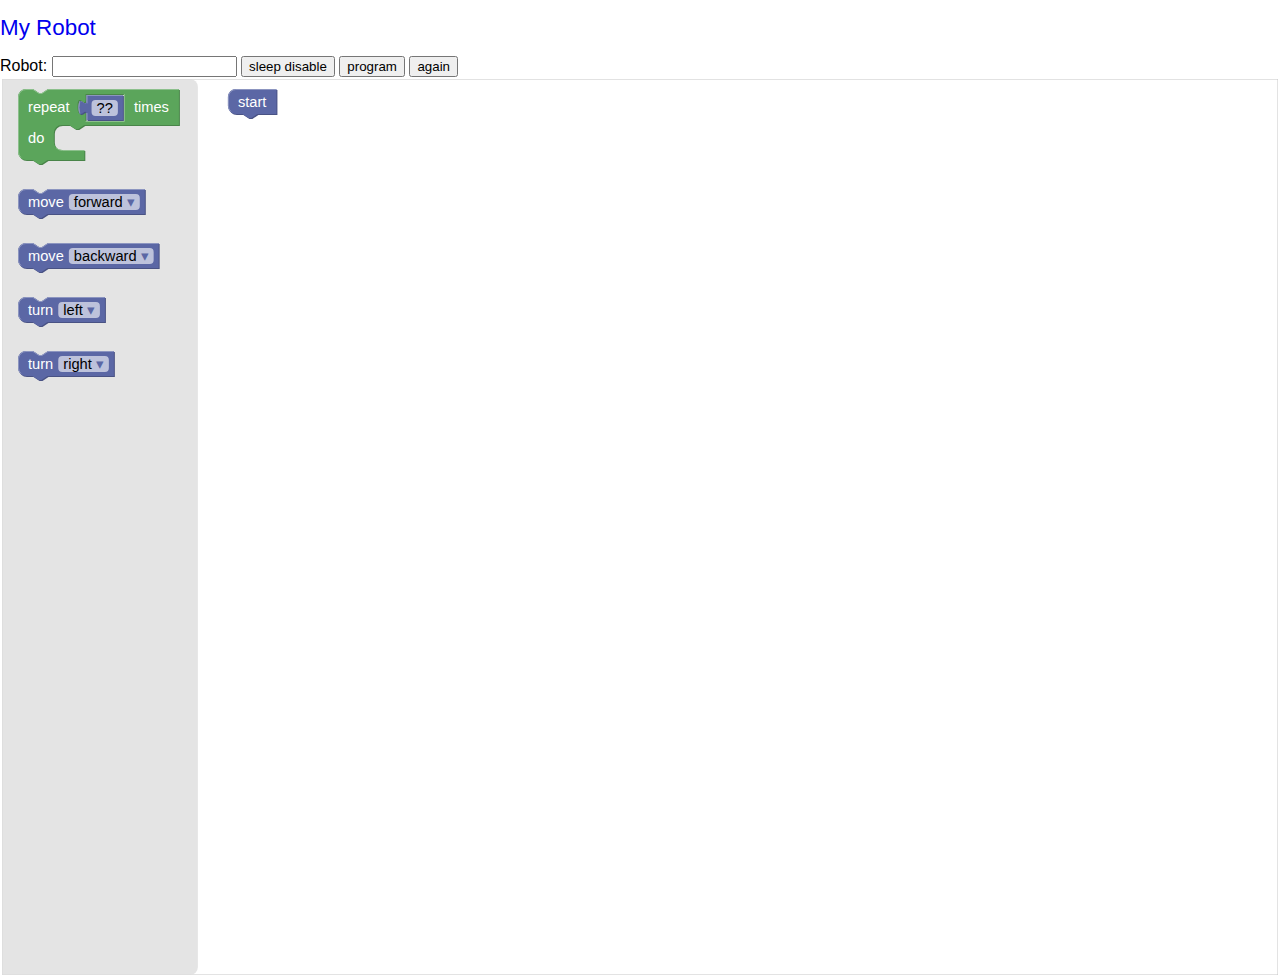
<file: blockly/index.html>
<!DOCTYPE html>
<html>
<head>
  <meta charset="utf-8">
  <title>My Robot</title>
  <script src="blockly_compressed.js"></script>
  <script src="blocks_compressed.js"></script>
  <script src="javascript_compressed.js"></script>
  <script src="en.js"></script>
  <script src="robot.js"></script>
  <script src="robot_blocks.js"></script>
  <script src="robot_javascript.js"></script>
  <link rel="stylesheet" href="robot.css">
</head>
<body>
<a href="setup.html"><h1>My Robot</h1></a>
  Robot: <input type="text" id="robot" value=""/>
  <button id="sleep" onClick="sleep_toggle()">sleep disable</button>
<button onClick="program()">program</button>
<button onClick="again()">again</button>

  <table>
	<tr>
      <td id="blocklyArea">
      </td>
    </tr>
  </table>

  <div id="blocklyDiv" style="position: absolute"></div>
  
  <xml id="toolbox" style="display: none">
    <block type="controls_repeat_ext">
		<value name="TIMES">
          <block type="math_number">
            <field name="NUM">??</field>
          </block>
        </value>
	</block>
    <block type="robot_move">
		<field name="move">forward</field>
	</block>	
    <block type="robot_move">
		<field name="move">backward</field>
	</block>	
    <block type="robot_turn">
		<field name="turn">left</field>
	</block>
    <block type="robot_turn">
		<field name="turn">right</field>
	</block>
  </xml>
  
  <xml id="startBlocks" style="display: none">
    <block type="robot_start" deletable="false" x="30" y="10">
    </block>
  </xml>
  
  <script>
    var sleep = true;
    var blocklyArea = document.getElementById('blocklyArea');
    var blocklyDiv = document.getElementById('blocklyDiv');
    var workspace = Blockly.inject(blocklyDiv,
        {toolbox: document.getElementById('toolbox')});

	Blockly.Xml.domToWorkspace(workspace,
      document.getElementById('startBlocks'));

    var onresize = function(e) {
      // Compute the absolute coordinates and dimensions of blocklyArea.
      var element = blocklyArea;
      var x = 0;
      var y = 0;
      do {
        x += element.offsetLeft;
        y += element.offsetTop;
        element = element.offsetParent;
      } while (element);
      // Position blocklyDiv over blocklyArea.
      blocklyDiv.style.left = x + 'px';
      blocklyDiv.style.top = y + 'px';
      blocklyDiv.style.width = blocklyArea.offsetWidth + 'px';
      blocklyDiv.style.height = blocklyArea.offsetHeight + 'px';
    };
    window.addEventListener('resize', onresize, false);
    onresize();
	
    function program() {
      // Generate JavaScript code and display it.
      Blockly.JavaScript.INFINITE_LOOP_TRAP = null;
	  var url = document.getElementById("robot").value;

      var code = Blockly.JavaScript.workspaceToCode(workspace);
	  code = "robot_url('" + url + "');\n" + code + "robot_end();\n";
	  
      eval(code);
    }
	
	function again() {
	  var url = document.getElementById("robot").value;
	  robot_url(url);
	  robot_command(START);
	}
	
	function sleep_toggle() {
	  var sleepElem = document.getElementById("sleep");
	  var url = document.getElementById("robot").value;
	  var request = "/sleep";

	  if (sleep == true) {
	    sleepElem.innerHTML = "sleep enable";
	    sleep = false;
	  } else {
	    sleepElem.innerHTML = "sleep disable";
		request = request + "?time=60";
		sleep = true;
	  }
	  
	  robot_url(url);
	  robot_send(request, console.log);
	}
  </script>
</body>
</html>
</file>
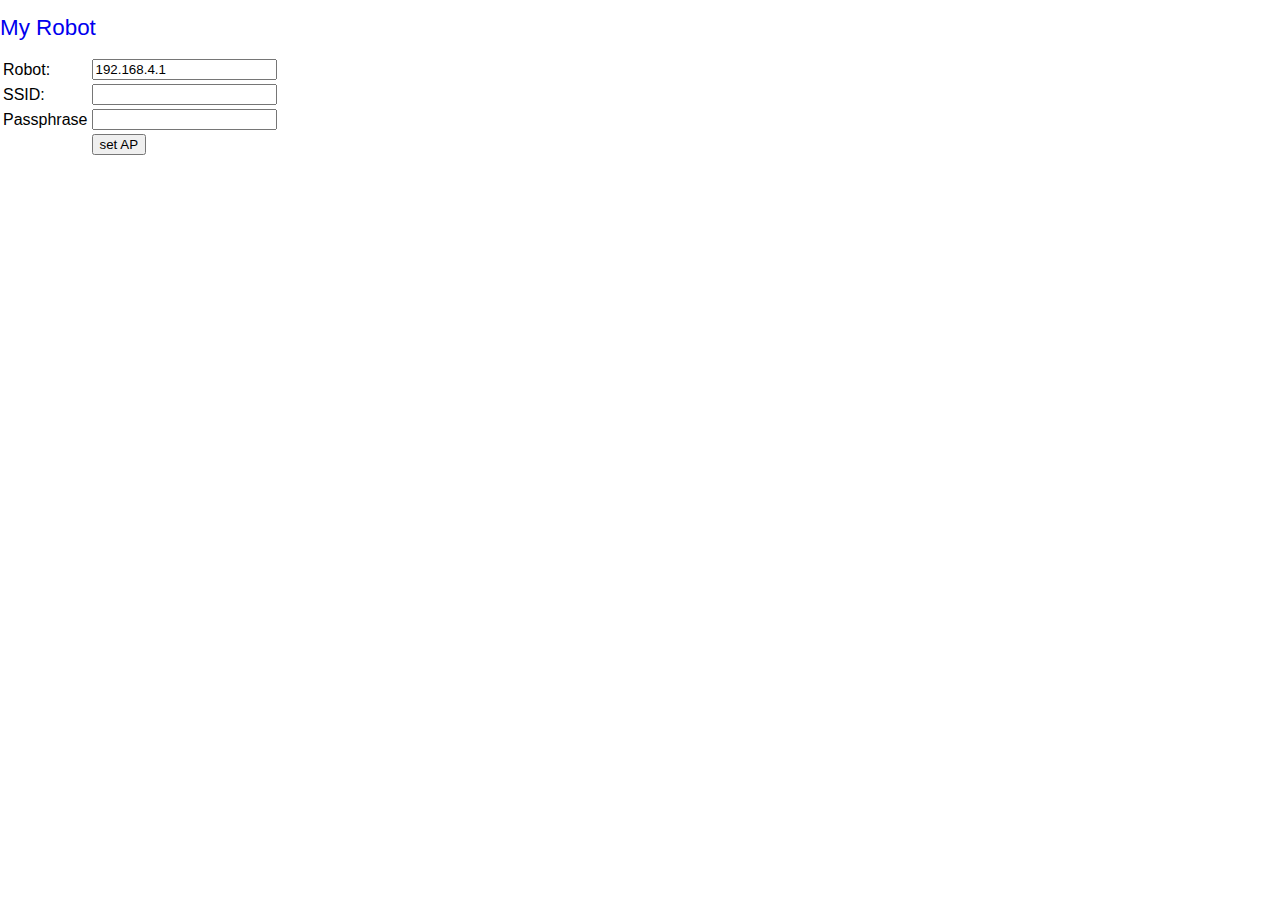
<file: blockly/robot.html>
<!DOCTYPE html>
<html>
<head>
  <meta charset="utf-8">
  <title>My Robot</title>
  <script src="robot.js"></script>
  <link rel="stylesheet" href="robot.css">
</head>
<body>
  <a href="index.html"><h1>My Robot</h1></a>
  <table style="width:0;height:0">
	<tr>
		<td>Robot:</td>
		<td><input type="text" id="robot" value="192.168.4.1"/></td>
	</tr>
	<tr>
		<td>SSID:</td>
		<td><input type="text" id="ssid" value=""/></td>
	</tr>
	<tr>
		<td>Passphrase</td>
		<td><input type="text" id="passphrase" value=""/></td>
	</tr>
	<tr>
		<td></td>
		<td><button id="execute" onClick="execute()">set AP</button></td>
	</tr>
  </table>
  <div id="error"></div>

  <script>
    function set_error(msg) {
	  document.getElementById("error").innerHTML = msg;
	}
	
    function execute() {
	  var url = document.getElementById("robot").value;
	  var ssid = document.getElementById("ssid").value;
	  var passphrase = document.getElementById("passphrase").value;
	  var uri = url + "?ssid=" + ssid + "&" + "passphrase=" + passphrase;
	  
	  if (!ssid) {
		set_error("Please enter an ssid");
	  } else {
		set_error("");
		robot_send(uri, console.log);
	  }
    }
  </script>
</body>
</html>
</file>
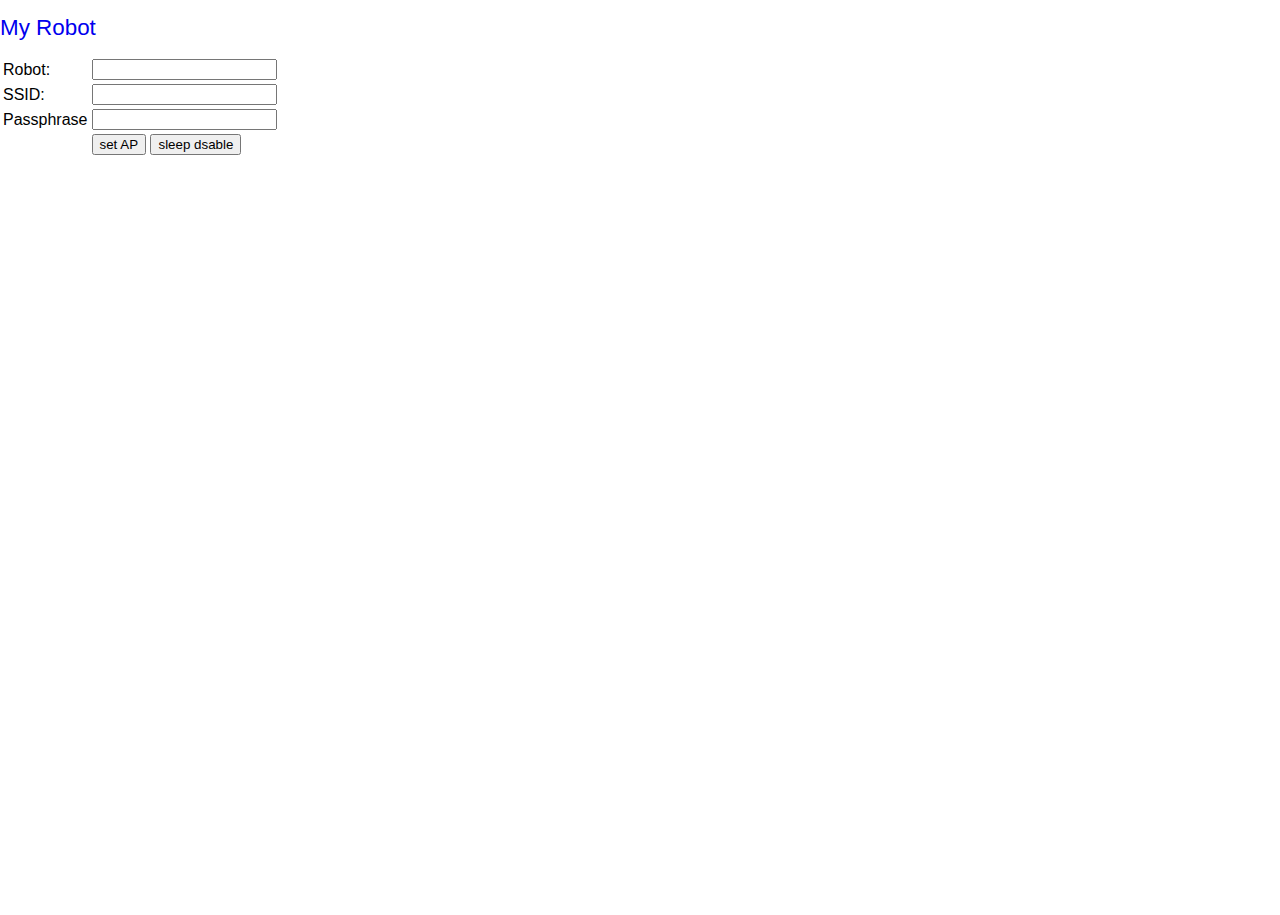
<file: blockly/setup.html>
<!DOCTYPE html>
<html>
<head>
  <meta charset="utf-8">
  <title>My Robot</title>
  <script src="robot.js"></script>
  <link rel="stylesheet" href="robot.css">
</head>
<body>
  <a href="index.html"><h1>My Robot</h1></a>
  <table style="width:0;height:0">
	<tr>
		<td>Robot:</td>
		<td><input type="text" id="robot" value=""/></td>
	</tr>
	<tr>
		<td>SSID:</td>
		<td><input type="text" id="ssid" value=""/></td>
	</tr>
	<tr>
		<td>Passphrase</td>
		<td><input type="text" id="passphrase" value=""/></td>
	</tr>
	<tr>
		<td></td>
		<td><button id="execute" onClick="execute()">set AP</button>
		<button id="sleep" onClick="sleep_toggle()">sleep dsable</button></td>
	</tr>
  </table>
  <div id="error"></div>

  <script>
    function set_msg(msg) {
	  document.getElementById("error").innerHTML = msg;
	}
	
    function execute() {
	  var url = document.getElementById("robot").value;
	  var ssid = document.getElementById("ssid").value;
	  var passphrase = document.getElementById("passphrase").value;
	  
	  if (!ssid) {
		set_msg("Please enter an ssid");
	  } else {
		var response = robot_AP(url, ssid, passphrase);
		var data = JSON.parse(response);
		set_msg("IP: " + data.ip);
	  }
    }
	
	function sleep_toggle() {
	  var sleepElem = document.getElementById("sleep");
	  var url = document.getElementById("robot").value;
	  var request = "/sleep";

	  if (sleep == true) {
	    sleepElem.innerHTML = "sleep enable";
	    sleep = false;
	  } else {
	    sleepElem.innerHTML = "sleep dsable";
		request = request + "?time=60";
		sleep = true;
	  }
	  
	  robot_url(url);
	  robot_send(request);
	}
  </script>
</body>
</html>
</file>
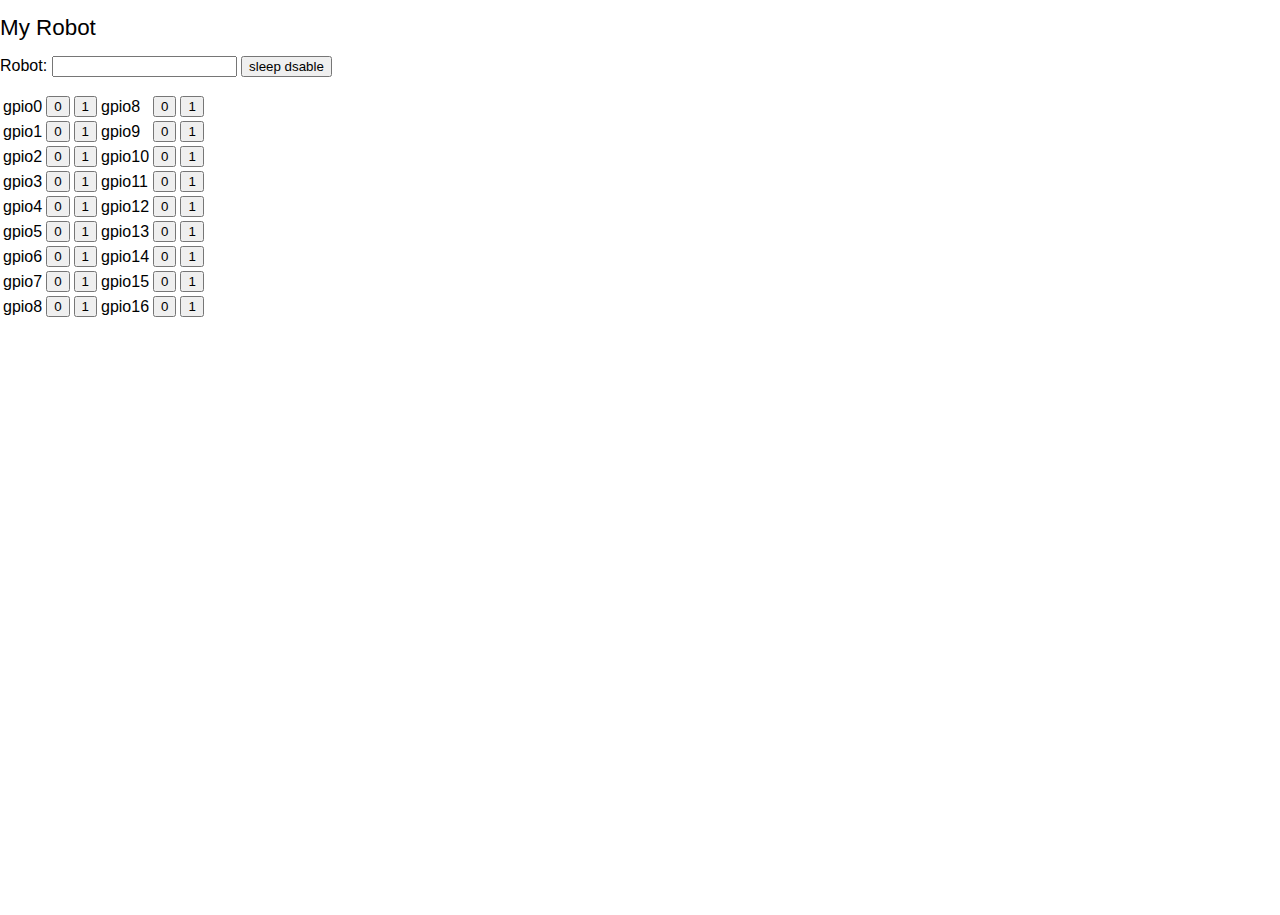
<file: blockly/test.html>
<!DOCTYPE html>
<html>
<head>
  <meta charset="utf-8">
  <title>My Robot</title>
  <script src="robot.js"></script>
  <link rel="stylesheet" href="robot.css">
</head>
<body>  
  <h1>My Robot</h1>
  Robot: <input type="text" id="robot" value=""/>
  <button id="sleep" onClick="sleep_toggle()">sleep dsable</button> 
  <p/>
  <div id="error"></div>
  <div id="gpios"></div>

  <script>
    function set_msg(msg) {
	  document.getElementById("error").innerHTML = msg;
	}
	
    function test(gpio, value) {
	  var url = document.getElementById("robot").value;
	  robot_url(url);
	  
	  var response = robot_test(gpio, value);
	  console.log(response);
    }
	
	function create_button(gpio, value) {
	  var text = "<button onClick=\"test(";
	  text += gpio;
	  text += ", ";
	  text += value;
	  text += ");\">";
	  text += value;
	  text += "</button>";
	  return text;
	}
	
	function create_gui() {
	  var gpiosElem = document.getElementById("gpios");
	  var text = "<table style='width:0;height:0'>";
	  
	  for (i=0; i<9; i++) {
		text += "<tr><td>gpio";
		text += i;
		text += "</td><td>";
		text += create_button(i, 0);
		text += "</td><td>";
		text += create_button(i, 1);
		text += "</td>";

		text += "<td>gpio";
		text += i+8;
		text += "</td><td>";
		text += create_button(i+8, 0);
		text += "</td><td>";
		text += create_button(i+8, 1);
		text += "</td></tr>";
		}
	  
	  text += "</table>";
	  console.log(text);
	  gpiosElem.innerHTML = text;
	}
	
	function sleep_toggle() {
	  var sleepElem = document.getElementById("sleep");
	  var url = document.getElementById("robot").value;
	  var request = "/sleep";

	  if (sleep == true) {
	    sleepElem.innerHTML = "sleep enable";
	    sleep = false;
	  } else {
	    sleepElem.innerHTML = "sleep dsable";
		request = request + "?time=60";
		sleep = true;
	  }
	  
	  robot_url(url);
	  robot_send(request);
	}
	
	create_gui();
  </script>
</body>
</html>
</file>
<file: blockly/robot.css>
html, body {
  height: 100%;
  margin: 0;
}
body {
  background-color: #fff;
  font-family: sans-serif;
  overflow: hidden;
}
h1 {
  font-weight: normal;
  font-size: 140%;
}
table {
  height: 100%;
  width: 100%;
}
#blocklyArea {
  height: 99%;
}

a {
	text-decoration: none;
}
</file>
